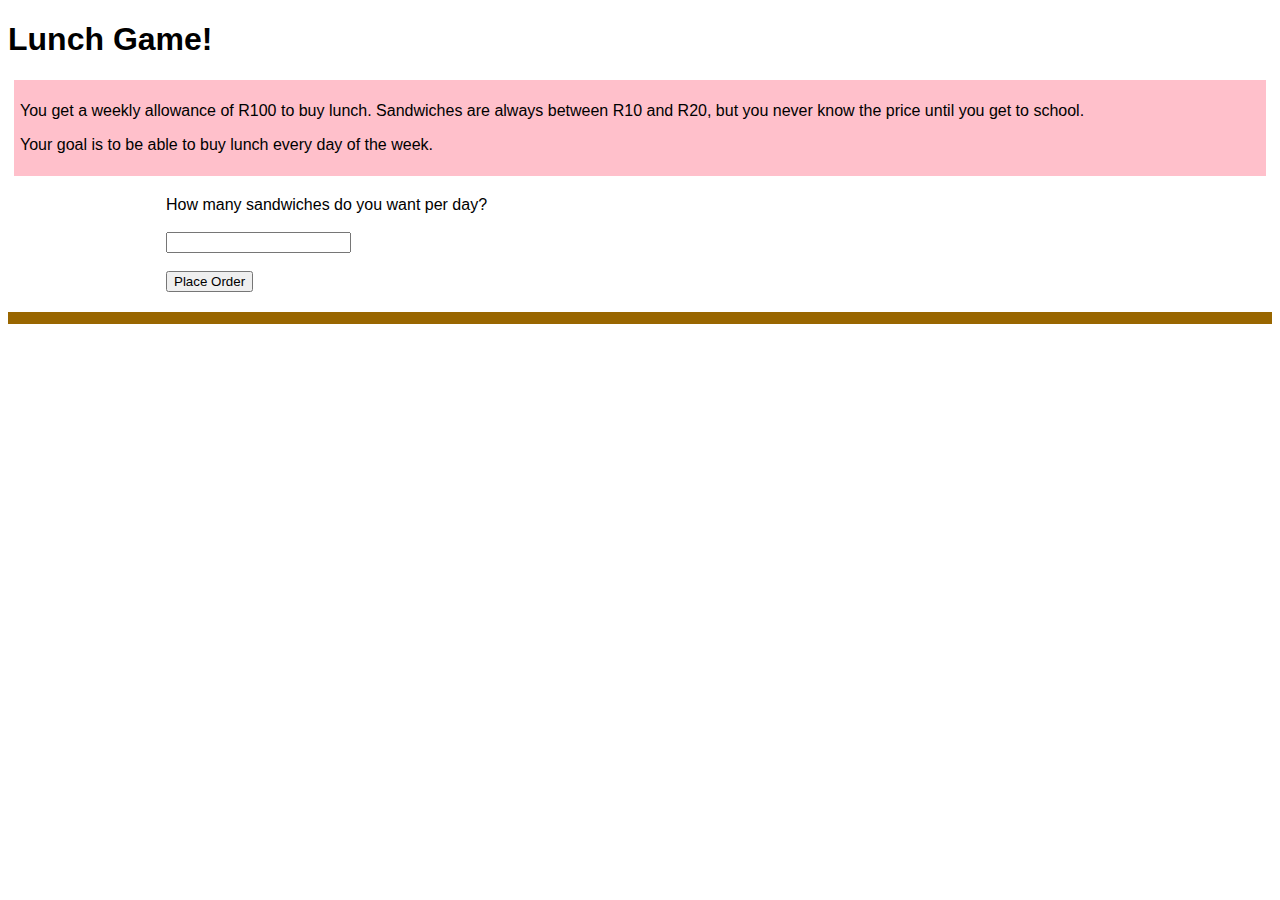
<file: projects/weeklylunch.c8/index.html>
<!DOCTYPE html>
<html>
  <head>
    <meta charset="utf-8" />
    <meta http-equiv="X-UA-Compatible" content="IE=edge" />
    <title>Lunch Game</title>
    <meta name="viewport" content="width=device-width, initial-scale=1" />
    <link rel="stylesheet" type="text/css" media="screen" href="chap18.css" />
  </head>
  <body>
    <h1>Lunch Game!</h1>

    <div id="instructions">
      <p>
        You get a weekly allowance of R<span id="money"></span> to buy lunch.
        Sandwiches are always between R10 and R20, but you never know the price
        until you get to school.
      </p>
      <p>Your goal is to be able to buy lunch every day of the week.</p>
    </div>
    <div id="orderForm">
      <label
        >How many sandwiches do you want per day?
        <br><br>
        <input type="number" id="numSandwiches" />
      </label><br><br>
      <button type="button" id="placeOrder">Place Order</button>
      <!-- <button type="button" id="placeOrder2" class="myButtons">Place Order</button>
      <button type="button" id="placeOrder3" class="myButtons">Place Order</button>
      <button type="button" id="placeOrder4" class="myButtons">Place Order</button> -->
    </div>
    <div id="receipt"></div>
    <script src="chap18.js"></script>
  </body>
</html>
</file>
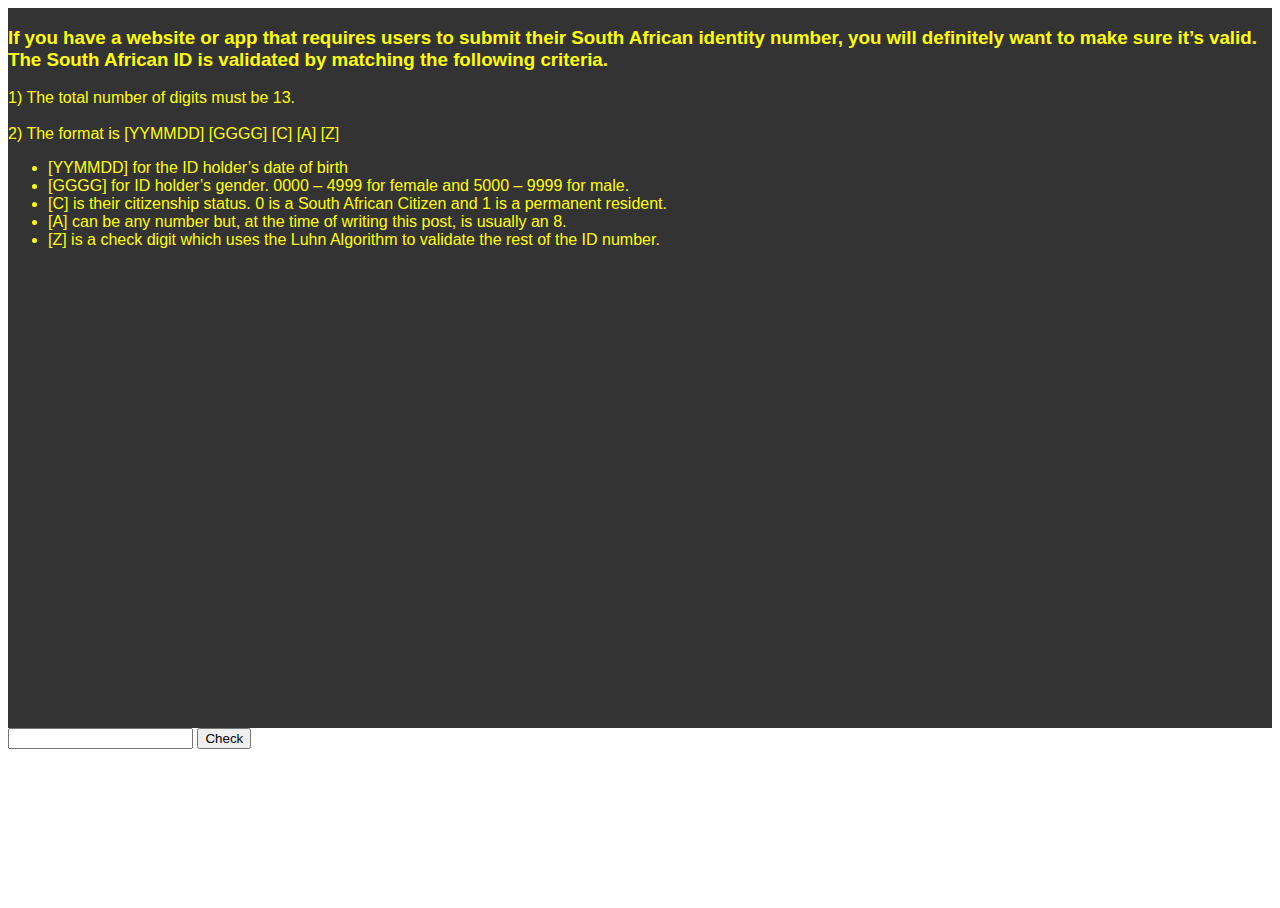
<file: projects/determineGender/gender.html>
<!DOCTYPE html>
<html>
    <head>
        <meta charset="utf-8">
        <meta http-equiv="X-UA-Compatible" content="IE=edge">
        <title>
            Determine Gender
        </title>
        <meta name="viewport" content="width=device-width, initial-scale=1">
        <link rel="stylesheet" type="text/css" media="screen" href="gender.css">
    </head>
    <body>
        <div id="instructions">
            <h3>If you have a website or app that requires users 
                to submit their South African identity number, 
                you will definitely want to make sure it’s valid. 
                The South African ID is validated by matching the following criteria.
            </h3>
            <p>
                1) The total number of digits must be 13.<br><br>
                2) The format is [YYMMDD] [GGGG] [C] [A] [Z]
            </p>
            <ul>
                <li>
                    [YYMMDD] for the ID holder’s date of birth
                </li>
                <li>
                    [GGGG] for ID holder’s gender. 0000 – 4999 for female and 5000 – 9999 for male.
                </li>
                <li>
                    [C] is their citizenship status. 0 is a South African Citizen and 1 is a permanent resident.
                </li>
                <li>
                    [A] can be any number but, at the time of writing this post, is usually an 8.                    
                </li>
                <li>
                    [Z] is a check digit which uses the Luhn Algorithm to validate the rest of the ID number.
                </li>
            </ul>
        </div>
        <div id="userinput">
            <input type="text" id="useridtxt"/>
            <button type="button" id="validateidbtn">Check</button>
        </div>
        <div id="displayOutputDiv"></div>
        <script src="gender.js"></script>
    </body>
</html>
</file>
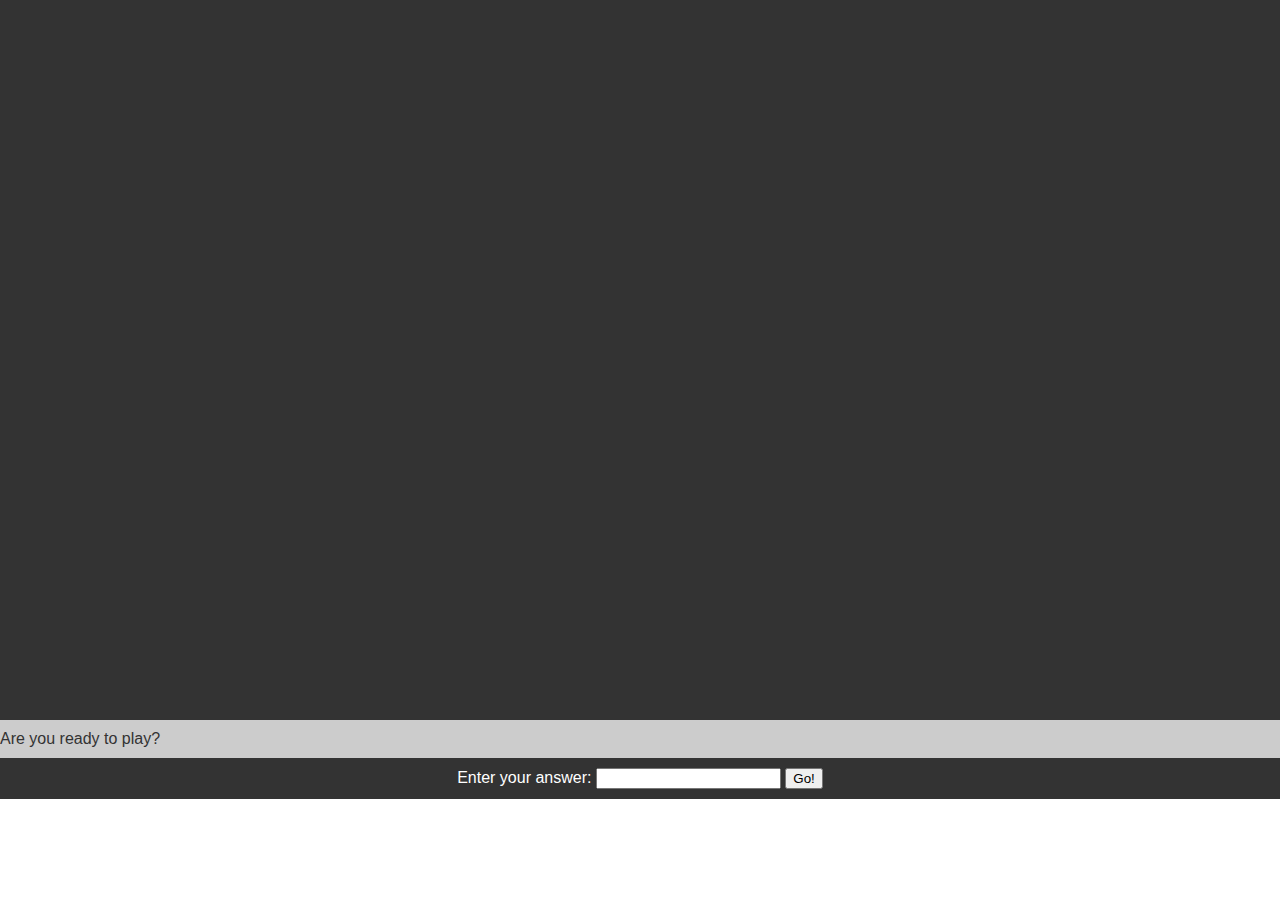
<file: projects/Gizmo GAme/chap16.html>
<!DOCTYPE html>
<html>

<head>
    <meta charset='utf-8'>
    <meta http-equiv='X-UA-Compatible' content='IE=edge'>
    <title>Page Title</title>
    <meta name='viewport' content='width=device-width, initial-scale=1'>
    <link rel='stylesheet' type='text/css' media='screen' href='chap16.css'>

</head>

<body>
    <div id="story"></div>
    <div id="siteFooter">
        <div id="question"></div>
        <div id="answer">Enter your answer:
            <input type="text" id="yourAnswer" />
            <button type="button" id="submit">Go!</button>
        </div>
    </div>
    <!-- everything under here is hidden using CSS so that we can display it later using JavaScript -->
    <div class="storyPart" id="answer01">
        <p>You are the captain of a spaceship named "The Flying Hippo." One day, you're working on tuning up your ship's engines when you get an urgent message on your space phone:</p>
        <p>"Captain, one of our Mars robots is sick. We need you to go to Mars immediately and retrieve it so that we can fix it and download the results of its important experiments."</p>
        <p>You remember that you're supposed to go to a meeting of the Space Scouts tonight, and you were really looking forward to it. But, on the other hand, the other Space Scouts would understand that this mission is very important.</p>
        <p>What do you do? Go to Mars, or stay home?</p>
    </div>
    <div class="storyPart" id="answer02">
        <p>Answer Yes when you're ready!</p>
    </div>
    <div class="storyPart" id="err0">
        <p>Please answer yes or no.</p>
    </div>
    <div class="storyPart" id="answer11">
        <p>Great choice! Mars is lovely this time of year (or, during the time of the year when you'll arrive, about 260 days from now!).</p>
        <p>You pack up your things and prepare enough food for the journey, then take off!</p>
        <p>Launch goes smoothly and you sit back, put on your headphones, and prepare for a relaxing trip.</p>
        <p>A week later, things are going great. There's nothing for you to do except read, listen to music, and watch movies. Just then, you hear a strange sound.</p>
        <p>"meow."</p>
        <p>It sounds like Gizmo, your cat! She must have snuck aboard while you were packing!</p>
        <p>You're happy to have the company, but you didn't pack enough food for the both of you, and there certainly isn't a grocery store on the way to Mars.</p>
        <p>You have a choice: risk running out of food on the return trip, or turn around now and go home. What will you do?</p>
    </div>
    <div class="storyPart" id="answer12">
        <p>You decide to stay home. They'll get someone else to fly to Mars. Besides, you heard that they're going to have free pizza at the Space Scouts meeting!</p>
    </div>
    <div class="storyPart" id="err1">
        <p>Please answer Mars or Earth.</p>
    </div>
    <div class="storyPart" id="answer21">
        <p>You decide to risk it. The journey is long, and you give sweet Gizmo half your food, knowing that you may not survive the return trip, but the Flying Hippo can carry the robot home without you, and at least the important experimental data (and
            Gizmo, of course) will be safe.</p>
        <p>When you arrive at Mars, you quickly locate the sick robot.</p>
        <p>You pack the sick robot and begin the trip home with Gizmo.</p>
    </div>
    <div class="storyPart" id="answer22">
        <p>Let someone else get the robot. You turn the Flying Hippo around and head home.</p>
        <p>When you get back to the spaceport, you open the door to exit your spaceship and your boss is standing outside.</p>
        <p>You apologize and explain the whole thing to him about how there wouldn't have been enough food.</p>
        <p>Steam comes out of your boss's mechanical head as he tells you that there are always plenty of sandwiches on Mars, and that you would have been just fine if you had completed your mission. He fires you. You pick up Gizmo and start walking home.</p>
        <p>Oh well, at least you still have Gizmo!</p>
    </div>
    <div class="storyPart" id="err2">
        <p>Please answer Risk It or Go Home.</p>
    </div>
    <div class="storyPart" id="answer23">
        <p>You decide to risk it. The journey is long, and you give sweet Gizmo half your food, knowing that you may not survive the return trip, but the Flying Hippo can carry the robot home without you, and at least the important experimental data (and
            Gizmo, of course) will be safe.</p>
        <p>When you arrive at Mars, you quickly locate the sick robot.</p>
        <p>You pack the sick robot and begin the trip home with Gizmo.</p>
    </div>
    <div class="storyPart" id="answer24">
        
        <p>Oh well, at least you still have Gizmo!</p>
    
    </div>
    <div class="storyPart" id="err2">
        <p>Please answer Starve or Eat gizmo.</p>
    </div>


    <script src='chap16.js'></script>
</body>

</html>
</file>
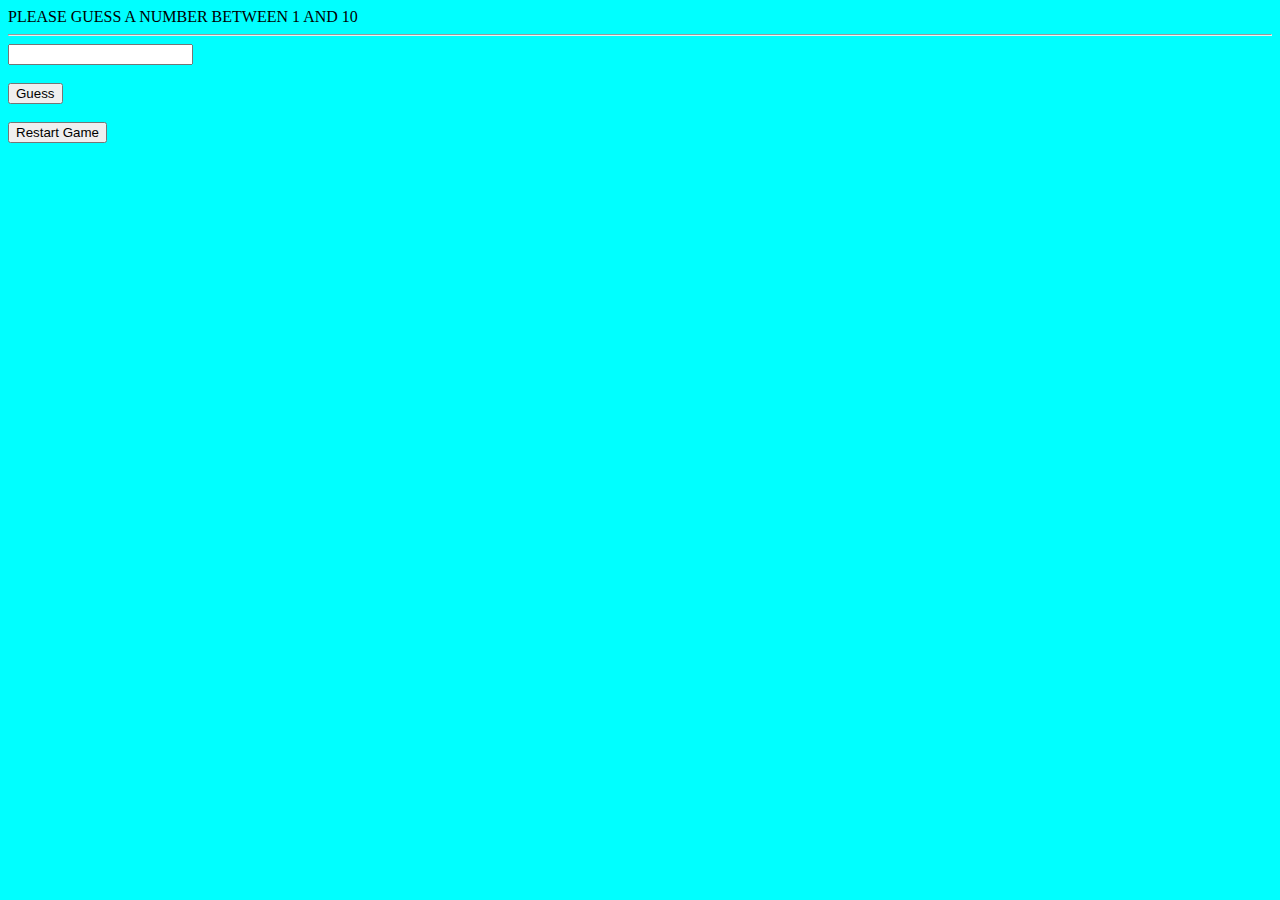
<file: projects/GuessingGame/guess.html>
<!DOCTYPE html>
<html>
<head>
    <meta charset='utf-8'>
    <meta http-equiv='X-UA-Compatible' content='IE=edge'>
    <title>Guess Game</title>
    <meta name='viewport' content='width=device-width, initial-scale=1'>
    <link rel='stylesheet' type='text/css' media='screen' href='guess.css'>

</head>
<body>
    <h>PLEASE GUESS A NUMBER BETWEEN 1 AND 10</h><hr>
    <input type='text' id='guess' /><br><br>
    <button id='guessButton'>Guess</button><br><br>
    <button id='restartButton'>Restart Game</button>
    <p id="result"></p>

    <script src='guess.js'></script>
</body>
</html>
</file>
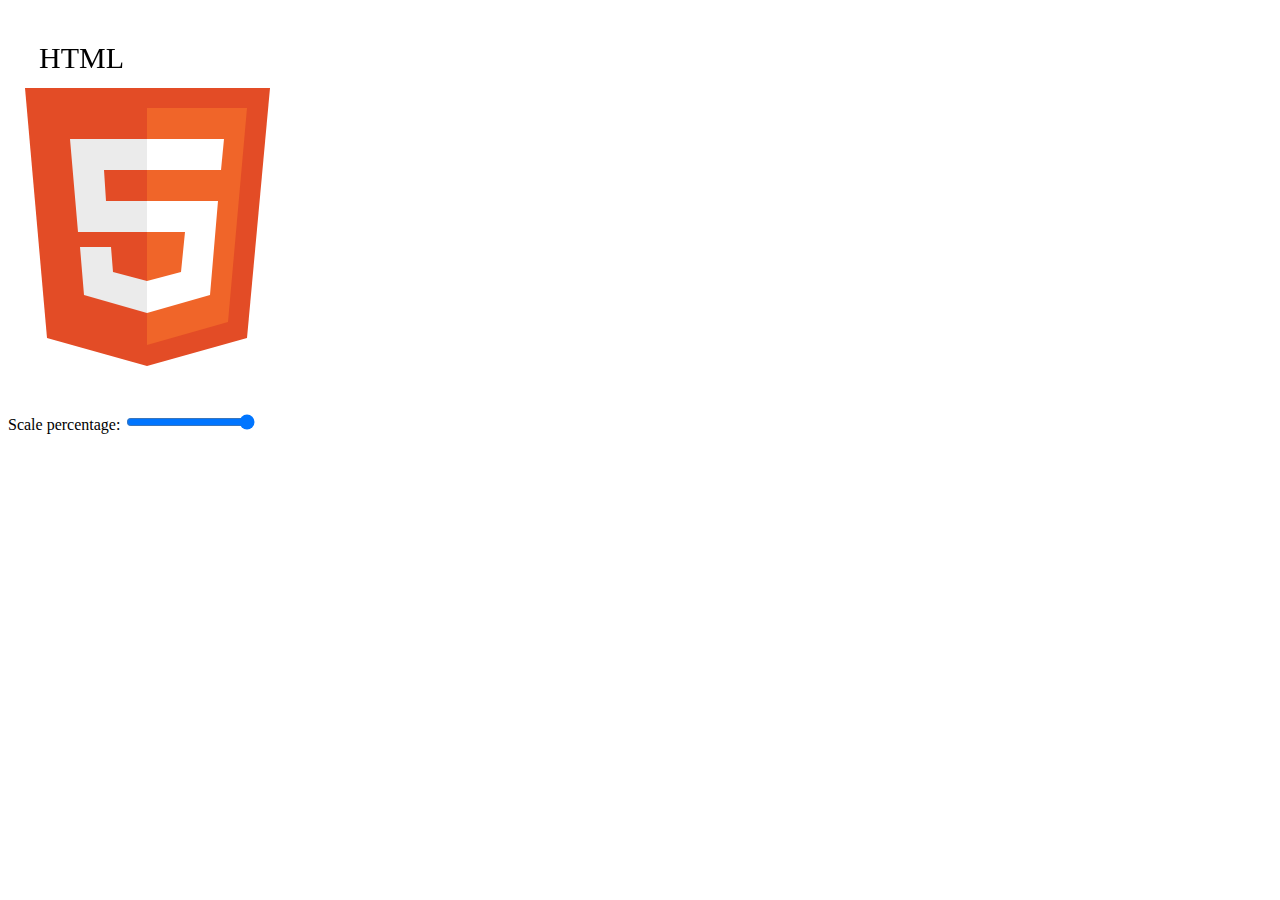
<file: projects/logogame/logo.html>
<!DOCTYPE html> 
<html> 
<head> 
<title>HTML5 Logo </title>
<meta charset="UTF-8"> 
</head> 

<body onLoad="init();"> 
<canvas id="canvas" width="600" height="400"></canvas>
</canvas> 
<article> 
Scale percentage: <input id="slide" type="range" min="0" max="100" 
value="100" onChange="changescale(this.
value)" step="10"/>
</article> 

</footer> 
<script src="logo.js"> </script>  

</body> 
</html>
</file>
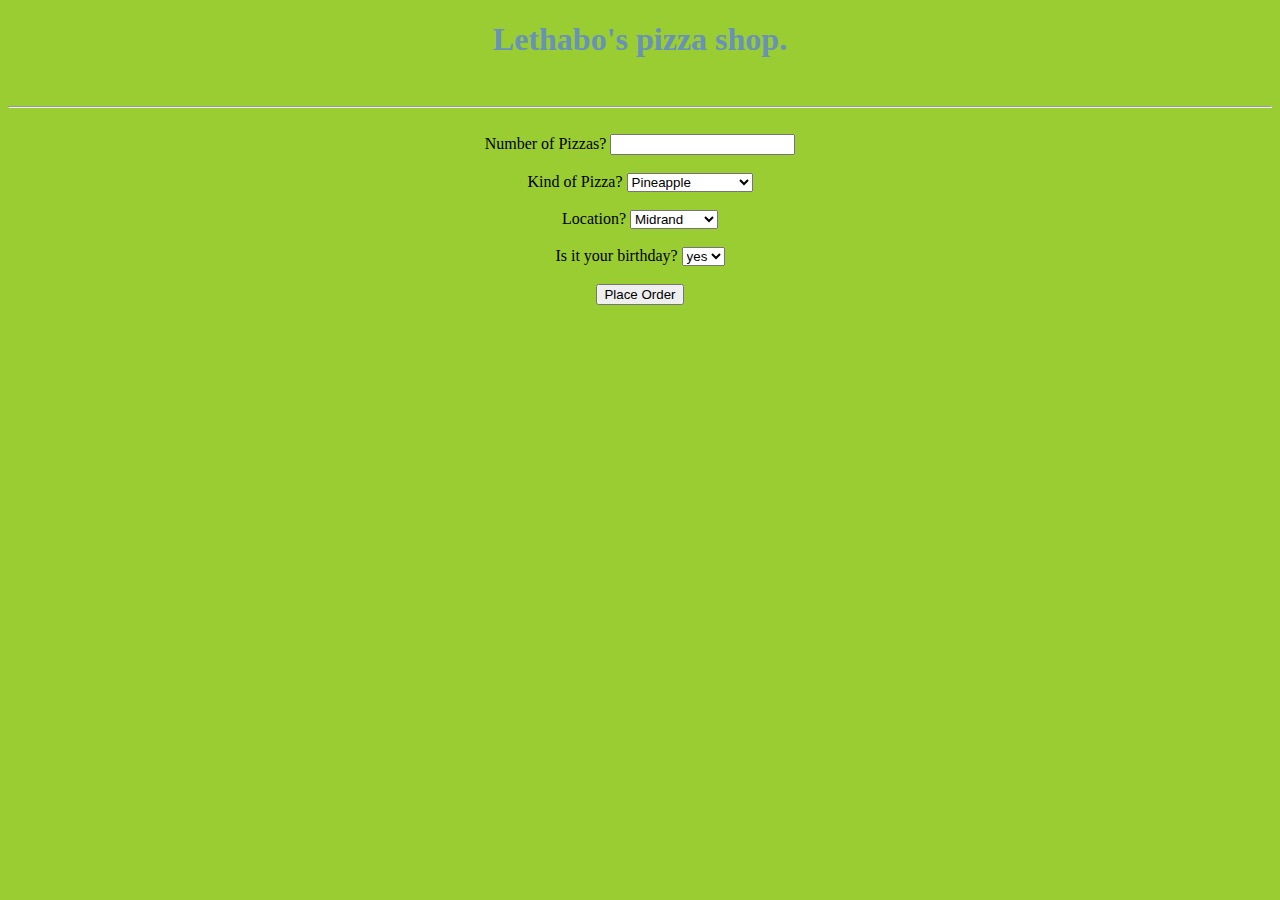
<file: projects/pizza Activity/pizza.html>
<!DOCTYPE html>
<html>
<head>
    <meta charset='utf-8'>
    <meta http-equiv='X-UA-Compatible' content='IE=edge'>
    <title>Pizza Shop</title>
    <meta name='viewport' content='width=device-width, initial-scale=1'>
    <link rel='stylesheet' type='text/css' media='screen' href='pizza.css'>

</head>
<body>
    <h1>Lethabo's pizza shop.</h1><br><hr><br>
    <div id="orderForm">
        <label>
            Number of Pizzas?
            <input type="number" id="numPizza"/>
        </label>
        <br>
        <br>
        <label>
            Kind of Pizza?
            <select id="typePizza">
                <option value="Pineapple">Pineapple</option>
                <option value="Something Meaty">Something Meaty</option>
                <option value="Pepperoni">Pepperoni</option>
                <option value="Supreme">Supreme</option>
            </select>
        </label>
        <br>
        <br>
        <label>
            Location?
            <select id="deliveryLocation">
                <option value="Midrand">Midrand</option>
                <option value="Waterfall">Waterfall</option>
                <option value="Sunninghill">Sunninghill</option>
                <option value="Rivonia">Rivonia</option>
            </select>
        </label>
        <br>
        <br>
        <label>
            Is it your birthday?
            <select id="birthday">
                <option value="yes">yes</option>
                <option value="no">no</option>
            </select>
        </label>
        <br>
        <br>
        <button type="button" id="placeOrder">Place Order</button>
    </div>
    <div id="displayResults"></div>

    <script src='pizza.js'></script>
</body>
</html>
</file>
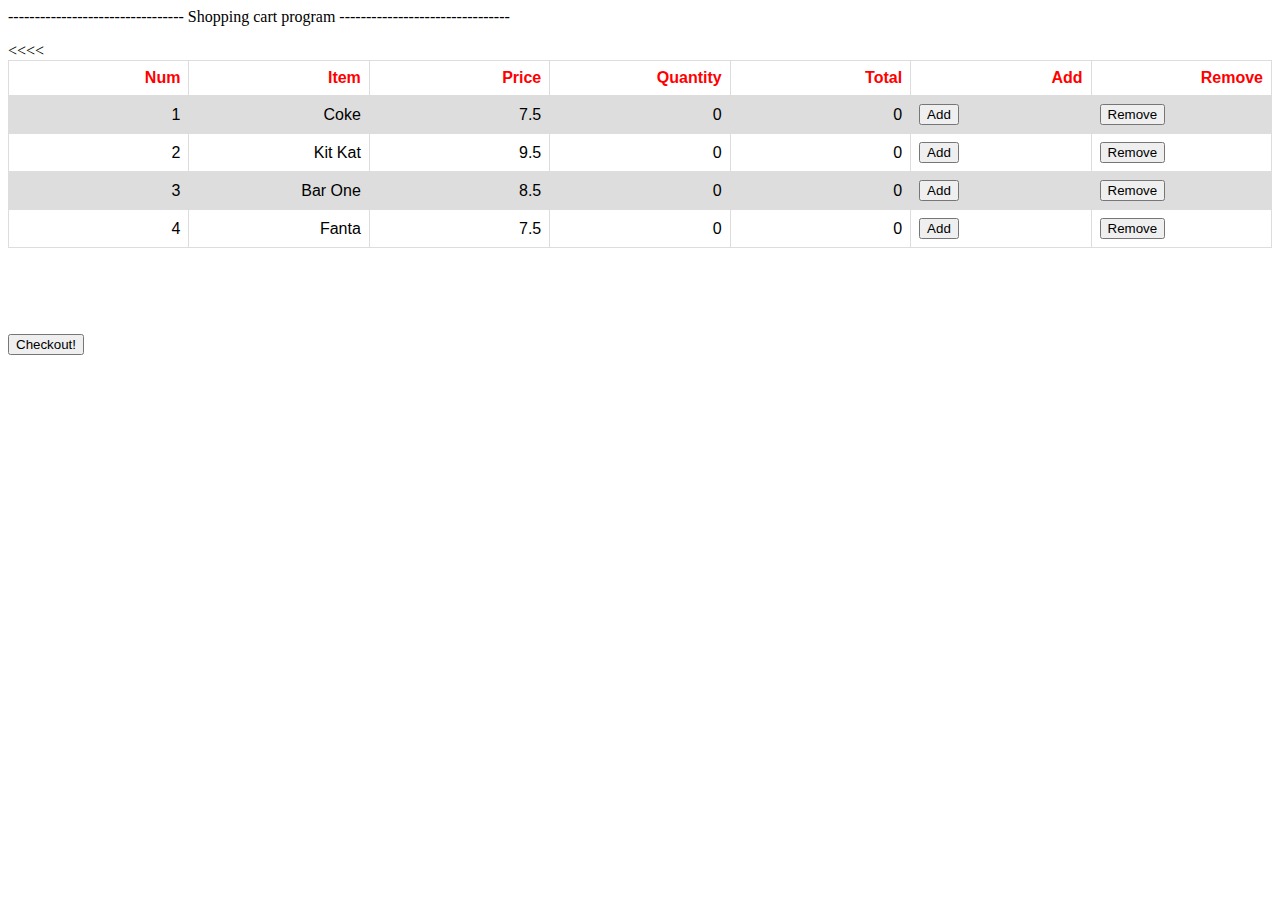
<file: projects/shoppingcart/index.html.html>
--------------------------------- Shopping cart program --------------------------------
<html>

<head>
    <link rel="stylesheet" type="text/css" media="screen" href="shopStart.css" />
</head>


<body onload="display_all()">
    <p id="demo"></p>
    <br/><br/>
    <br/>
    <p id="total"></p>
    <button id="myBtn" onclick="displayTotal()">Checkout!</button>

    <script src="shopStart.js"></script>

</body>

</html>
</file>
<file: projects/weeklylunch.c8/chap18.css>
body {
    font-family: sans-serif;
}
#instructions {
    background-color: pink;
    padding: 6px;
    margin: 6px;
}
#orderForm {
    width: 75%;
    margin: 20px auto;
}
#receipt {
    background-color: #996600;
    color: yellow;
    padding: 6px;
}
/* .myButtons {
    background-color: #996600;
    color: yellow;
    padding: 6px;
    margin: 6px;
}
#placeOrder3 {
    background-color: #036615;
    color: rgb(255, 0, 0);
    padding: 6px;
    margin: 6px;
} */
</file>
<file: projects/determineGender/gender.css>
html, body {
    font-family: 'Segoe UI', Tahoma, Geneva, Verdana, sans-serif;
    height: 100%;
    overflow:  hidden;
}

#instructions {
    width: 100%;
    color: yellow;
    height: 80%;
    background-color: #333;
    overflow-y: scroll;
}
</file>
<file: projects/Gizmo GAme/chap16.css>
* {
    margin: 0px;
}

html,
body {
    font-family: Arial, sans-serif;
    height: 100%;
    overflow: hidden;
}

#story {
    width: 100%;
    color: yellow;
    height: 80%;
    background-color: #333;
    overflow-y: scroll;
}

#site-footer,
.story:after {
    position: static;
    bottom: 0;
    height: 20%;
}

#question {
    padding: 10px 0;
    width: 100%;
    background-color: #CCC;
    color: #333;
}

#answer {
    padding: 10px 0;
    width: 100%;
    background-color: #333;
    color: #FFF;
    text-align: center;
    display: none;
}

.storyPart {
    display: none;
}

p {
    margin-top: 1em;
}
</file>
<file: projects/GuessingGame/guess.css>
body{
    background-color: aqua;

}
</file>
<file: projects/pizza Activity/pizza.css>
body {

    background-color: yellowgreen;

}
h1{
    text-align: center;
    color: rgb(104, 146, 183);
}
div{

    text-align: center;
}
</file>
<file: projects/shoppingcart/shopStart.css>
table {
    font-family: arial, sans-serif;
    border-collapse: collapse;
    width: 100%;
}

td,
th {
    border: 1px solid #dddddd;
    text-align: left;
    padding: 8px;
}

tr:nth-child(even) {
    background-color: #dddddd;
}
</file>
